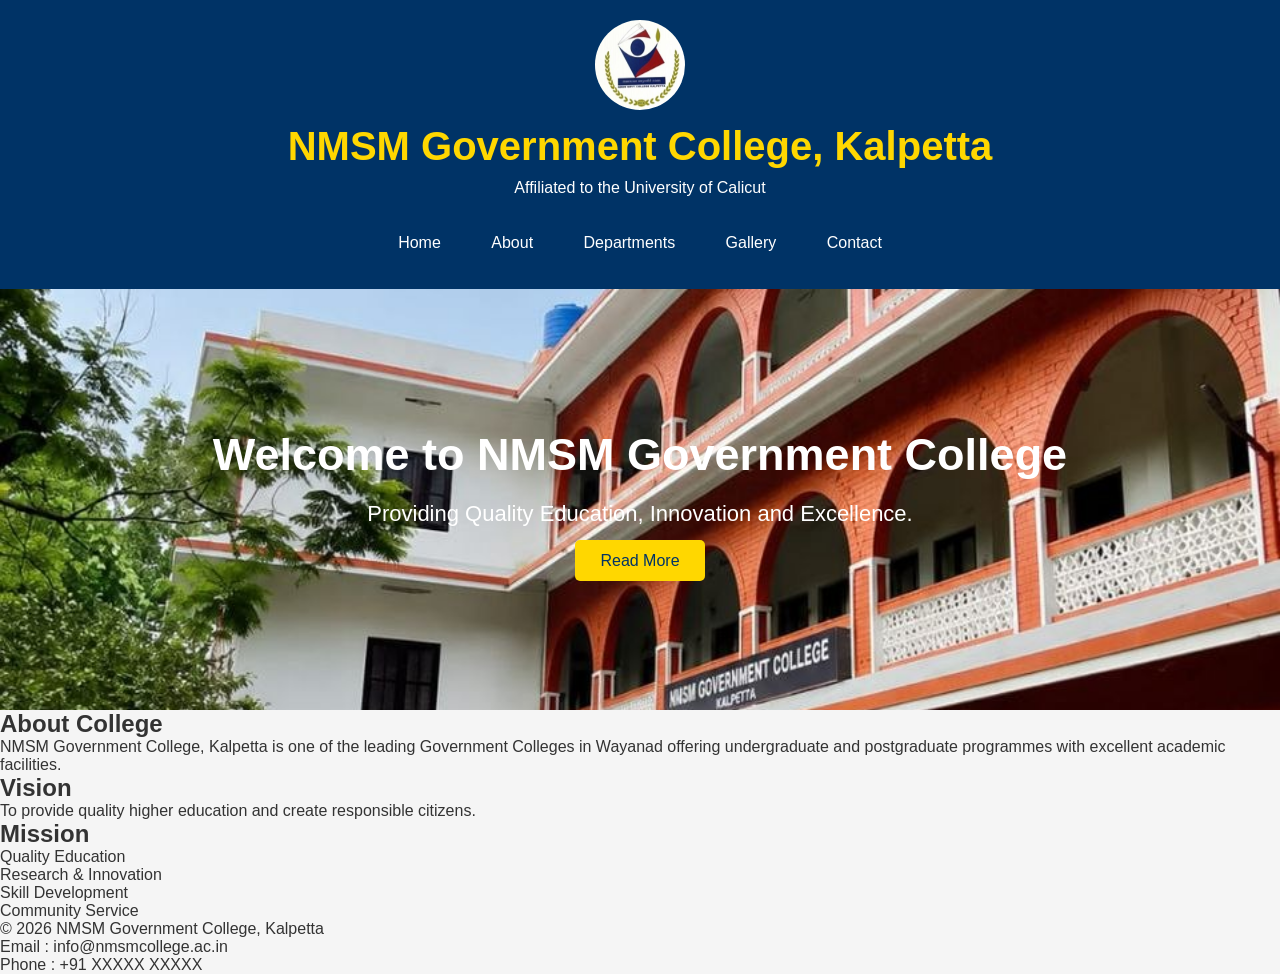
<file: index.html>
<!DOCTYPE html>
<html lang="en">
<head>
<meta charset="UTF-8">
<meta name="viewport" content="width=device-width, initial-scale=1.0">
<title>NMSM Government College, Kalpetta</title>

<link rel="stylesheet" href="style.css">

</head>

<body>

<header>

<div class="logo">
<img src="logo.jpg" alt="gollege.jpg">
</div>

<h1>NMSM Government College, Kalpetta</h1>

<p>Affiliated to the University of Calicut</p>

<nav>

<a href="index.html">Home</a>

<a href="about.html">About</a>

<a href="departments.html">Departments</a>

<a href="gallery.html">Gallery</a>

<a href="contact.html">Contact</a>

</nav>

</header>

<section class="hero">

<h2>Welcome to NMSM Government College</h2>

<p>
Providing Quality Education, Innovation and Excellence.
</p>

<a href="about.html" class="btn">Read More</a>

</section>

<main>

<section>

<h2>About College</h2>

<p>
NMSM Government College, Kalpetta is one of the leading Government Colleges in Wayanad offering undergraduate and postgraduate programmes with excellent academic facilities.
</p>

</section>

<section>

<h2>Vision</h2>

<p>
To provide quality higher education and create responsible citizens.
</p>

</section>

<section>

<h2>Mission</h2>

<ul>

<li>Quality Education</li>

<li>Research & Innovation</li>

<li>Skill Development</li>

<li>Community Service</li>

</ul>

</section>

<footer>

<p>© 2026 NMSM Government College, Kalpetta</p>

<p>Email : info@nmsmcollege.ac.in</p>

<p>Phone : +91 XXXXX XXXXX</p>

</footer>

</body>
</html>
</file>
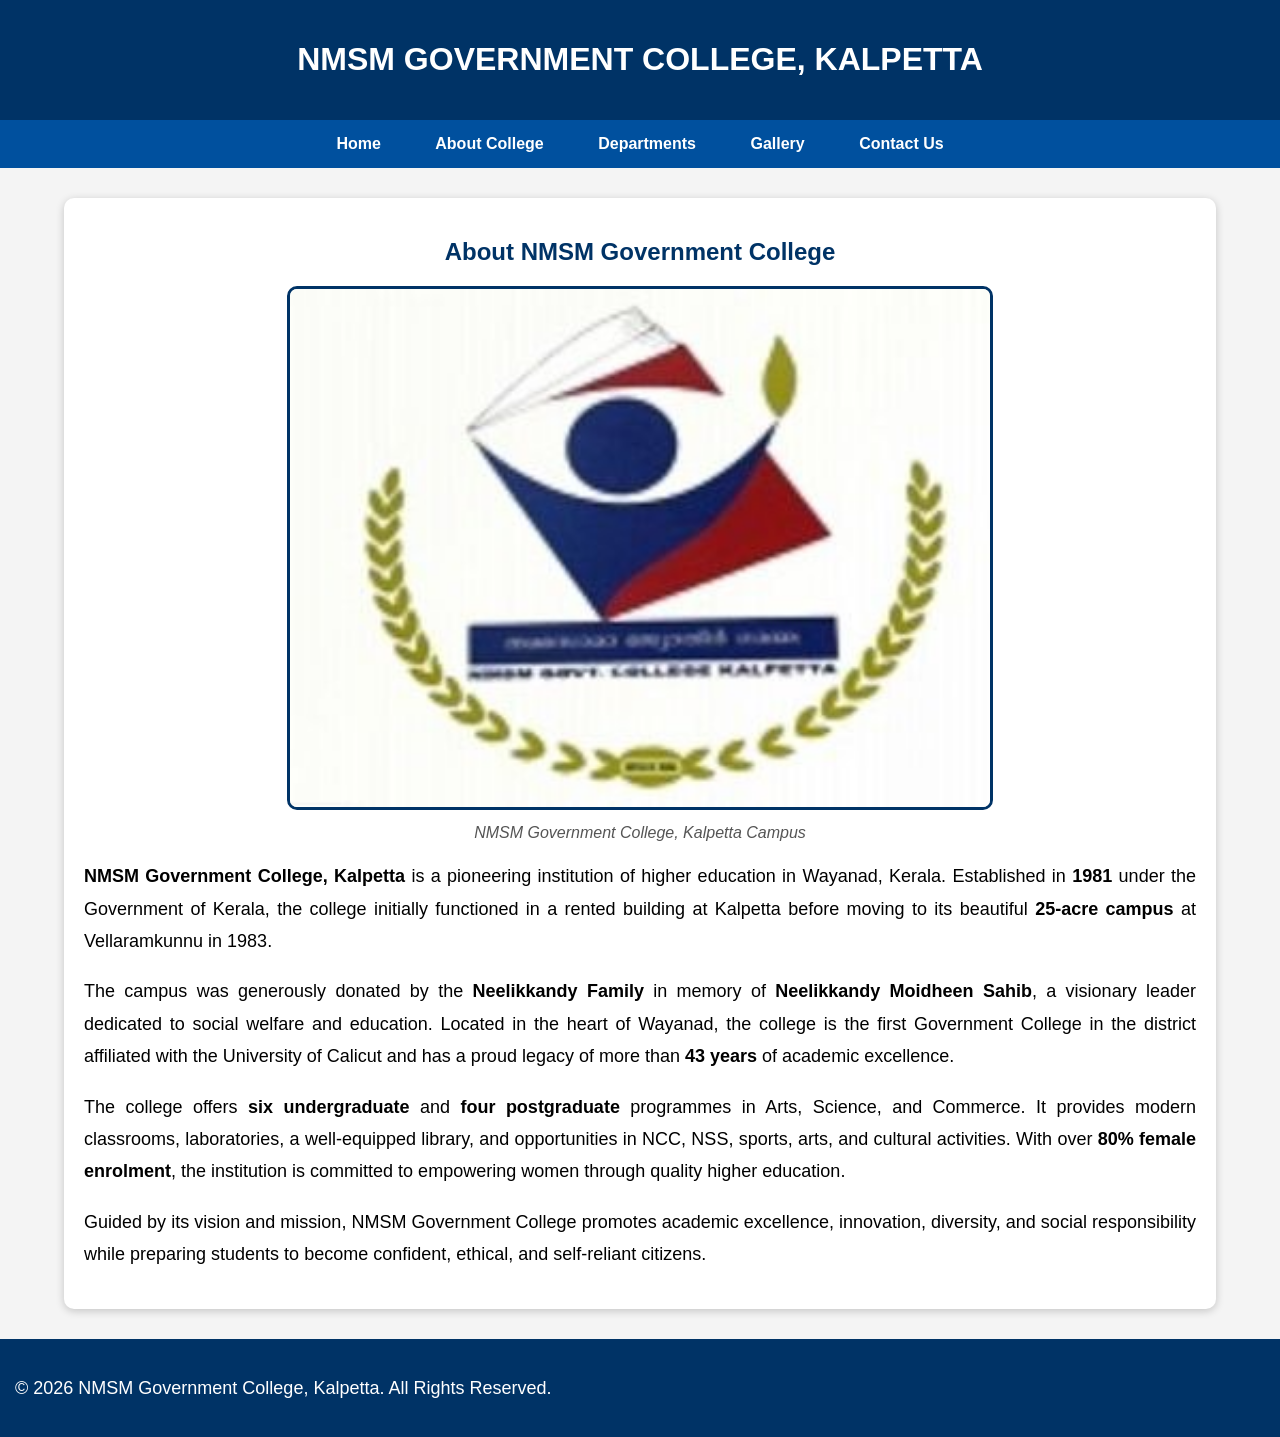
<file: about.html>
<!DOCTYPE html>
<html lang="en">

<head>
<meta charset="UTF-8">
<meta name="viewport" content="width=device-width, initial-scale=1.0">
<title>About College - NMSM Government College</title>

<style>

body{
    margin:0;
    font-family:Arial,sans-serif;
    background-color:#f4f4f4;
}

header{
    background-color:#003366;
    color:white;
    text-align:center;
    padding:20px;
}

nav{
    background-color:#00509e;
    padding:15px;
    text-align:center;
}

nav ul{
    list-style:none;
    margin:0;
    padding:0;
}

nav ul li{
    display:inline-block;
    margin:0 10px;
}

nav ul li a{
    color:white;
    text-decoration:none;
    font-weight:bold;
    padding:10px 15px;
}

nav ul li a:hover{
    background-color:white;
    color:#003366;
    border-radius:5px;
}

main{
    width:90%;
    margin:auto;
}

section{
    background:white;
    padding:20px;
    margin:30px 0;
    border-radius:10px;
    box-shadow:0 2px 8px rgba(0,0,0,0.2);
}

h2{
    color:#003366;
    text-align:center;
}

figure{
    text-align:center;
}

img{
    width:700px;
    max-width:100%;
    border:3px solid #003366;
    border-radius:10px;
}

figcaption{
    font-style:italic;
    color:#555;
    margin-top:10px;
}

p{
    text-align:justify;
    line-height:1.8;
    font-size:18px;
}

footer{
    background-color:#003366;
    color:white;
    text-align:center;
    padding:15px;
    margin-top:30px;
}

</style>

</head>

<body>

<header>
<h1>NMSM GOVERNMENT COLLEGE, KALPETTA</h1>
</header>

<nav>
<ul>
<li><a href="index.html">Home</a></li>
<li><a href="about.html">About College</a></li>
<li><a href="departments.html">Departments</a></li>
<li><a href="gallery.html">Gallery</a></li>
<li><a href="contact.html">Contact Us</a></li>
</ul>
</nav>

<main>

<section>

<h2>About NMSM Government College</h2>

<figure>
<img src="logo.jpg" alt="College.jpg">
<figcaption>NMSM Government College, Kalpetta Campus</figcaption>
</figure>

<p>
<strong>NMSM Government College, Kalpetta</strong> is a pioneering institution of higher education in Wayanad, Kerala. Established in <strong>1981</strong> under the Government of Kerala, the college initially functioned in a rented building at Kalpetta before moving to its beautiful <strong>25-acre campus</strong> at Vellaramkunnu in 1983.
</p>

<p>
The campus was generously donated by the <strong>Neelikkandy Family</strong> in memory of <strong>Neelikkandy Moidheen Sahib</strong>, a visionary leader dedicated to social welfare and education. Located in the heart of Wayanad, the college is the first Government College in the district affiliated with the University of Calicut and has a proud legacy of more than <strong>43 years</strong> of academic excellence.
</p>

<p>
The college offers <strong>six undergraduate</strong> and <strong>four postgraduate</strong> programmes in Arts, Science, and Commerce. It provides modern classrooms, laboratories, a well-equipped library, and opportunities in NCC, NSS, sports, arts, and cultural activities. With over <strong>80% female enrolment</strong>, the institution is committed to empowering women through quality higher education.
</p>

<p>
Guided by its vision and mission, NMSM Government College promotes academic excellence, innovation, diversity, and social responsibility while preparing students to become confident, ethical, and self-reliant citizens.
</p>

</section>

</main>

<footer>
<p>&copy; 2026 NMSM Government College, Kalpetta. All Rights Reserved.</p>
</footer>

</body>
</html>
</file>
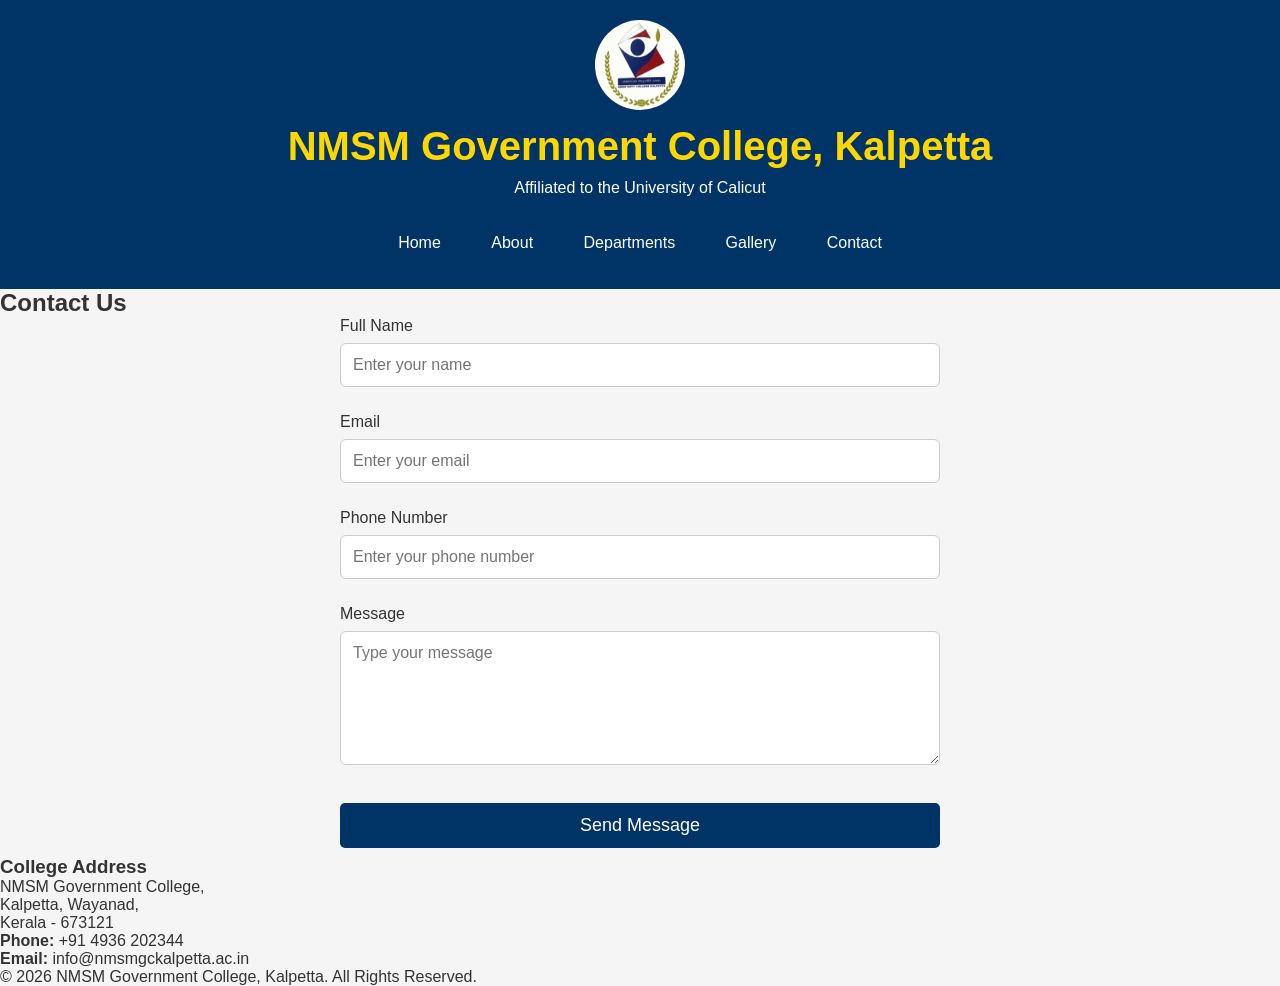
<file: contact.html>
<!DOCTYPE html>
<html lang="en">
<head>
<meta charset="UTF-8">
<meta name="viewport" content="width=device-width, initial-scale=1.0">
<title>Contact - NMSM Government College</title>
<link rel="stylesheet" href="style.css">
</head>

<body>

<header>
    <div class="logo">
        <img src="logo.jpg" alt="College Logo">
    </div>

    <h1>NMSM Government College, Kalpetta</h1>
    <p>Affiliated to the University of Calicut</p>

    <nav>
        <a href="index.html">Home</a>
        <a href="about.html">About</a>
        <a href="departments.html">Departments</a>
        <a href="gallery.html">Gallery</a>
        <a href="contact.html">Contact</a>
    </nav>
</header>

<main>

<section>
<h2>Contact Us</h2>

<form>

<label>Full Name</label><br>
<input type="text" placeholder="Enter your name" required><br><br>

<label>Email</label><br>
<input type="email" placeholder="Enter your email" required><br><br>

<label>Phone Number</label><br>
<input type="tel" placeholder="Enter your phone number"><br><br>

<label>Message</label><br>
<textarea rows="6" placeholder="Type your message"></textarea><br><br>

<input type="submit" value="Send Message" class="btn">

</form>

<h3>College Address</h3>

<p>
NMSM Government College,<br>
Kalpetta, Wayanad,<br>
Kerala - 673121
</p>

<p><strong>Phone:</strong> +91 4936 202344</p>
<p><strong>Email:</strong> info@nmsmgckalpetta.ac.in</p>

</section>

</main>

<footer>
<p>&copy; 2026 NMSM Government College, Kalpetta. All Rights Reserved.</p>
</footer>

</body>
</html>
</file>
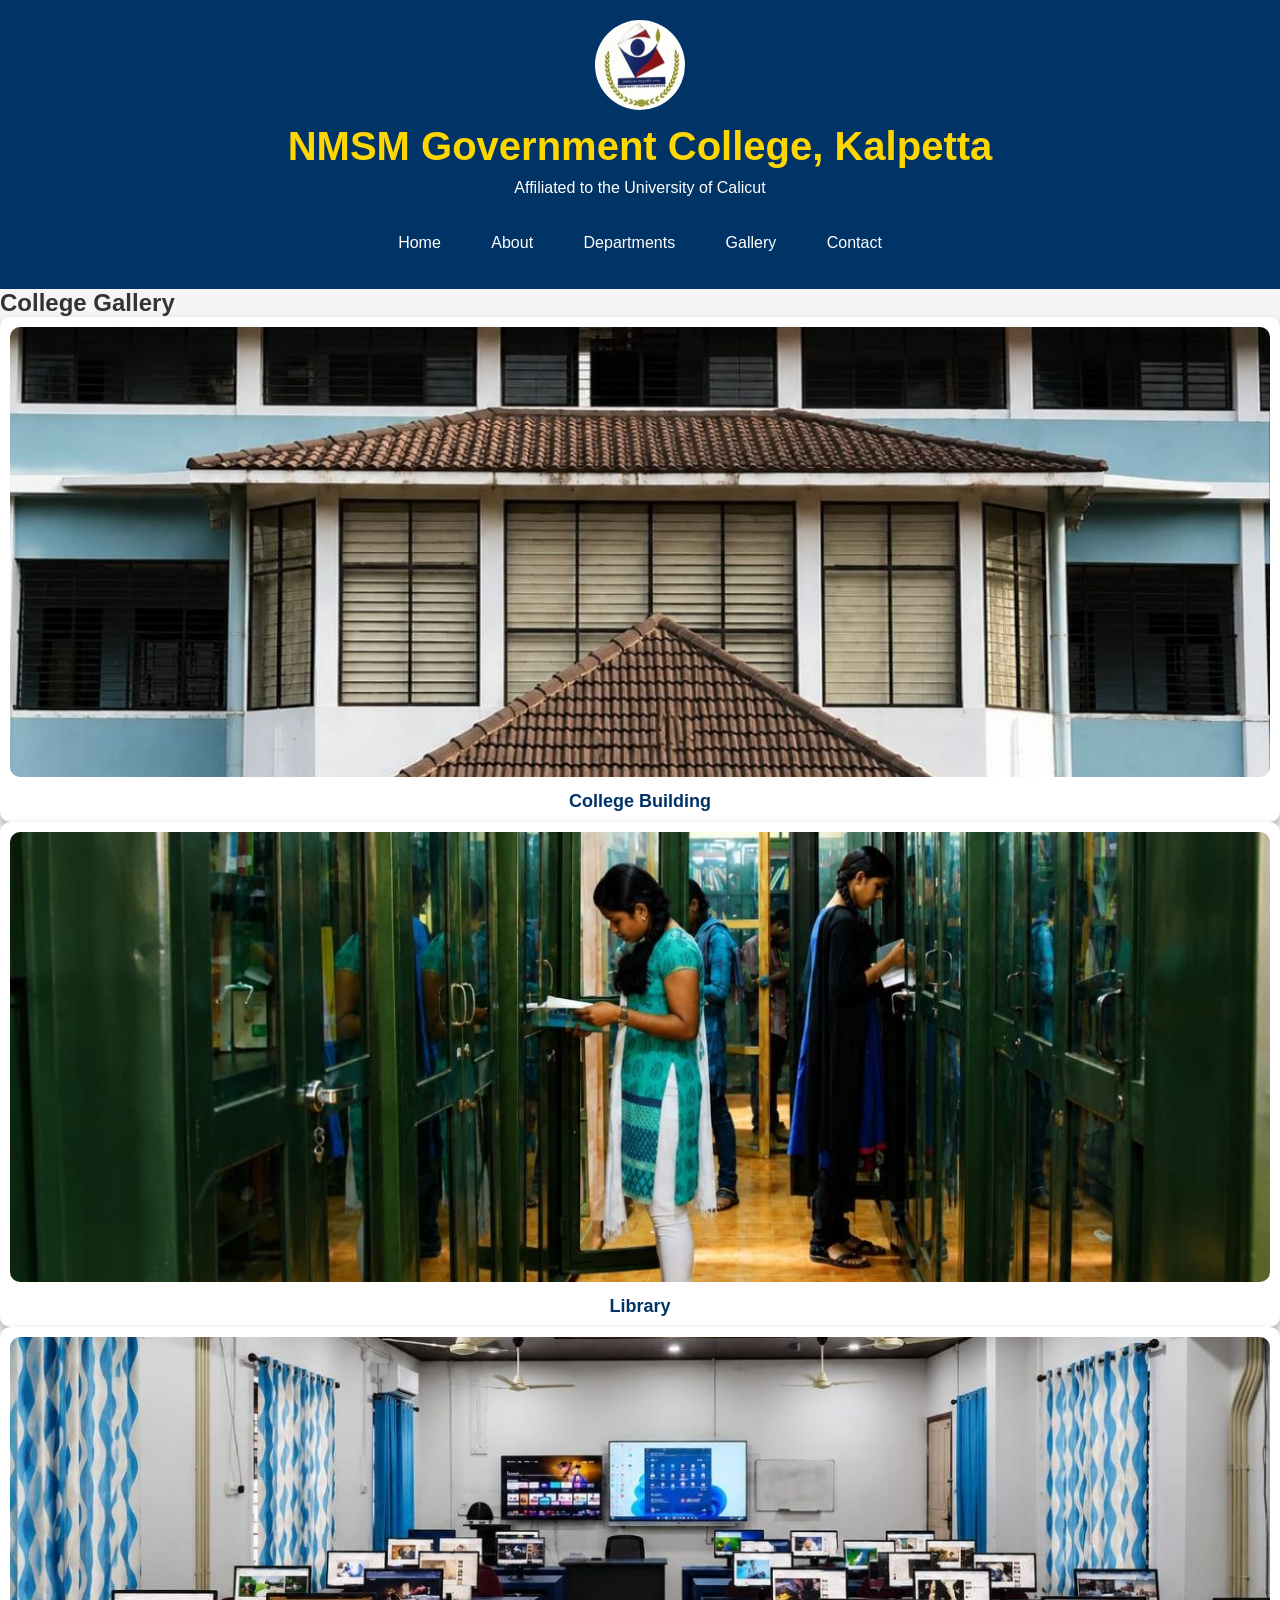
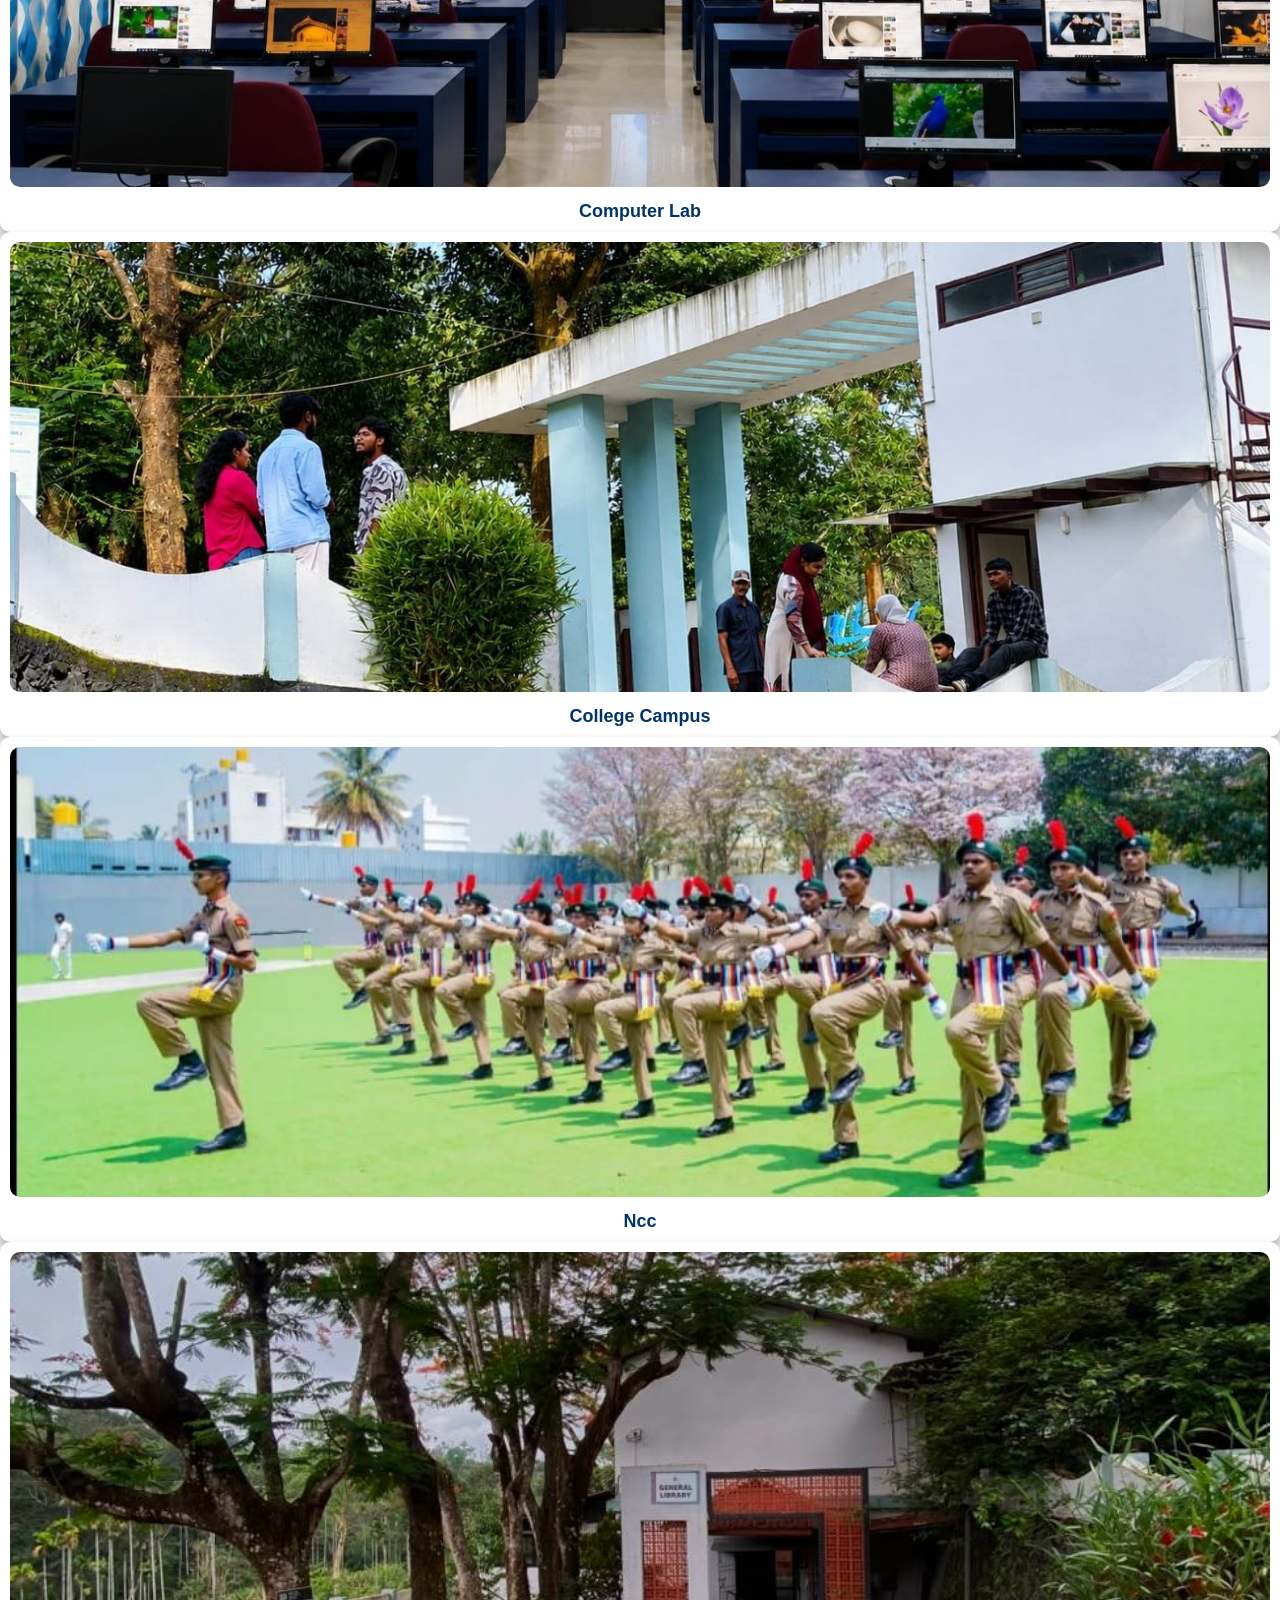
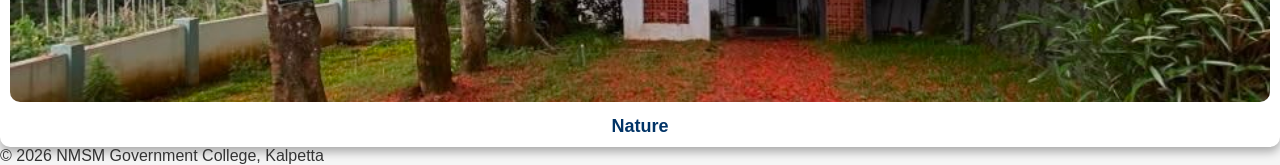
<file: gallery.html>
<!DOCTYPE html>
<html lang="en">
<head>
<meta charset="UTF-8">
<meta name="viewport" content="width=device-width, initial-scale=1.0">
<title>Gallery</title>
<link rel="stylesheet" href="style.css">
</head>

<body>

<header>

<div class="logo">
<img src="logo.jpg" alt="College Logo">
</div>

<h1>NMSM Government College, Kalpetta</h1>
<p>Affiliated to the University of Calicut</p>

<nav>
<a href="index.html">Home</a>
<a href="about.html">About</a>
<a href="departments.html">Departments</a>
<a href="gallery.html">Gallery</a>
<a href="contact.html">Contact</a>
</nav>

</header>

<main>

<section>

<h2>College Gallery</h2>

<div class="gallery">

<figure>
<img src="gallery1.jpg" alt="College Building">
<figcaption>College Building</figcaption>
</figure>

<figure>
<img src="gallery2.jpg" alt="Library">
<figcaption>Library</figcaption>
</figure>

<figure>
<img src="gallery3.jpg" alt="Computer Lab">
<figcaption>Computer Lab</figcaption>
</figure>

<figure>
<img src="gallery4.jpg" alt="Campus">
<figcaption>College Campus</figcaption>
</figure>

<figure>
<img src="gallery5.jpg" alt="Students">
<figcaption>Ncc</figcaption>
</figure>
<figure>
<img src="gallery6.jpg" alt="Students">
<figcaption>Nature</figcaption>
</figure>


</div>

</section>

</main>

<footer>
<p>© 2026 NMSM Government College, Kalpetta</p>
</footer>

</body>
</html>
</file>
<file: style.css>
*{
    margin:0;
    padding:0;
    box-sizing:border-box;
    font-family:Arial, sans-serif;
}
body{
    background:#f5f5f5;
    color:#333;
	}
/* Header */
header{
    background:#003366;
    color:white;
    text-align:center;
    padding:20px;
}
.logo img{
    width:90px;
    height:90px;
    border-radius:50%;
    margin-bottom:10px;
}
header h1{
    color:#FFD700;
    font-size:40px;
}
header p{
    margin:10px 0;
}
/* Navigation */
nav{
    margin-top:20px;
}
nav a{
    color:white;
    text-decoration:none;
    padding:12px 18px;
    margin:5px;
    display:inline-block;
    transition:.3s;
    border-radius:5px;
}
nav a:hover{
    background:#FFD700;
    color:#003366;
}
/* Hero Section */
.hero{
    background:url("college.jpg");
    background-size:cover;
    background-position:center;
    text-align:center;
    color:white;
    padding:140px 20px;
}
.hero h2{
    font-size:45px;
    margin-bottom:20px;
}
.hero p{
    font-size:22px;
    margin-bottom:25px;
}
.btn{
    background:#FFD700;
    color:#003366;
    text-decoration:none;
    padding:12px 25px;
	border-radius:5px;
}
.btn:hover{
	background:white;
}
[19-07-2026 18:58] Niba♥️: <!DOCTYPE html>
<html lang="en">
<head>
<meta charset="UTF-8">
<meta name="viewport" content="width=device-width, initial-scale=1.0">
<title>About College</title>
<link rel="stylesheet" href="style.css">
</head>
<body>
<header>
<div class="logo">
<img src="logo.png" alt="College Logo">
</div>
<h1>NMSM Government College, Kalpetta</h1>
<p>Affiliated to the University of Calicut</p>
<nav>
<a href="index.html">Home</a>
<a href="about.html">About</a>
<a href="departments.html">Departments</a>
<a href="gallery.html">Gallery</a>
<a href="contact.html">Contact</a>
</nav>
</header>
<main>
<section>
<h2>About Our College</h2>
<p>
NMSM Government College, Kalpetta was established to provide quality higher education to students in Wayanad. The college offers undergraduate and postgraduate programmes with experienced faculty members and modern facilities.
</p>
</section>
<section>
<h2>Vision</h2>
<p>
To become a centre of excellence in higher education by nurturing knowledge, innovation, and social commitment.
</p>
</section>
<section>
<h2>Mission</h2>
<ul>
<li>Provide quality education.</li>
<li>Develop leadership and life skills.</li>
<li>Promote research and innovation.</li>
<li>Serve society through education.</li>
</ul>
</section>
<section>
<h2>Facilities</h2>
<ul>
<li>Digital Library</li>
<li>Computer Lab</li>
<li>Smart Classrooms</li>
<li>NCC & NSS</li>
<li>Sports Facilities</li>
<li>Wi-Fi Campus</li>
</ul>
</section>
</main>
<footer>
<p>© 2026 NMSM Government College, Kalpetta</p>
</footer>
</body>
</html>
 .gallery{
display:grid;
grid-template-columns:repeat(auto-fit,minmax(250px,1fr));
gap:20px;
margin-top:20px;
}

.gallery figure{
background:white;
padding:10px;
border-radius:10px;
box-shadow:0 5px 10px rgba(0,0,0,0.3);
text-align:center;
}

.gallery img{
width:100%;
height:450px;
object-fit:cover;
border-radius:10px;
transition:0.4s;
}

.gallery img:hover{
transform:scale(1.05);
}

.gallery figcaption{
margin-top:10px;
font-size:18px;
font-weight:bold;
color:#003366;
}
form{
    max-width:600px;
    margin:auto;
}

input, textarea{
    width:100%;
    padding:12px;
    margin:8px 0;
    border:1px solid #ccc;
    border-radius:6px;
    font-size:16px;
}

input[type="submit"]{
    background:#003366;
    color:white;
    border:none;
    cursor:pointer;
    font-size:18px;
}

input[type="submit"]:hover{
    background:#0055aa;
}
/* Departments */

.dept-container{
    display:flex;
    flex-wrap:wrap;
    justify-content:center;
    gap:25px;
    margin:40px auto;
}

.dept-card{
    width:260px;
    background:#ffffff;
    border-radius:12px;
    padding:25px;
    text-align:center;
    box-shadow:0 5px 15px rgba(0,0,0,0.2);
    transition:0.3s;
}

.dept-card:hover{
    transform:translateY(-8px);
    background:#003366;
    color:white;
}

.dept-card h3{
    color:#ffcc00;
    margin-bottom:10px;
}

.dept-card p{
    font-size:16px;
}
.page-banner{
background:linear-gradient(rgba(0,51,102,.8),rgba(0,51,102,.8)),url("images/college.jpg");
background-size:cover;
background-position:center;
padding:80px 20px;
text-align:center;
color:white;
}

.page-banner h1{
font-size:42px;
color:#FFD700;
margin-bottom:10px;
}
</file>
